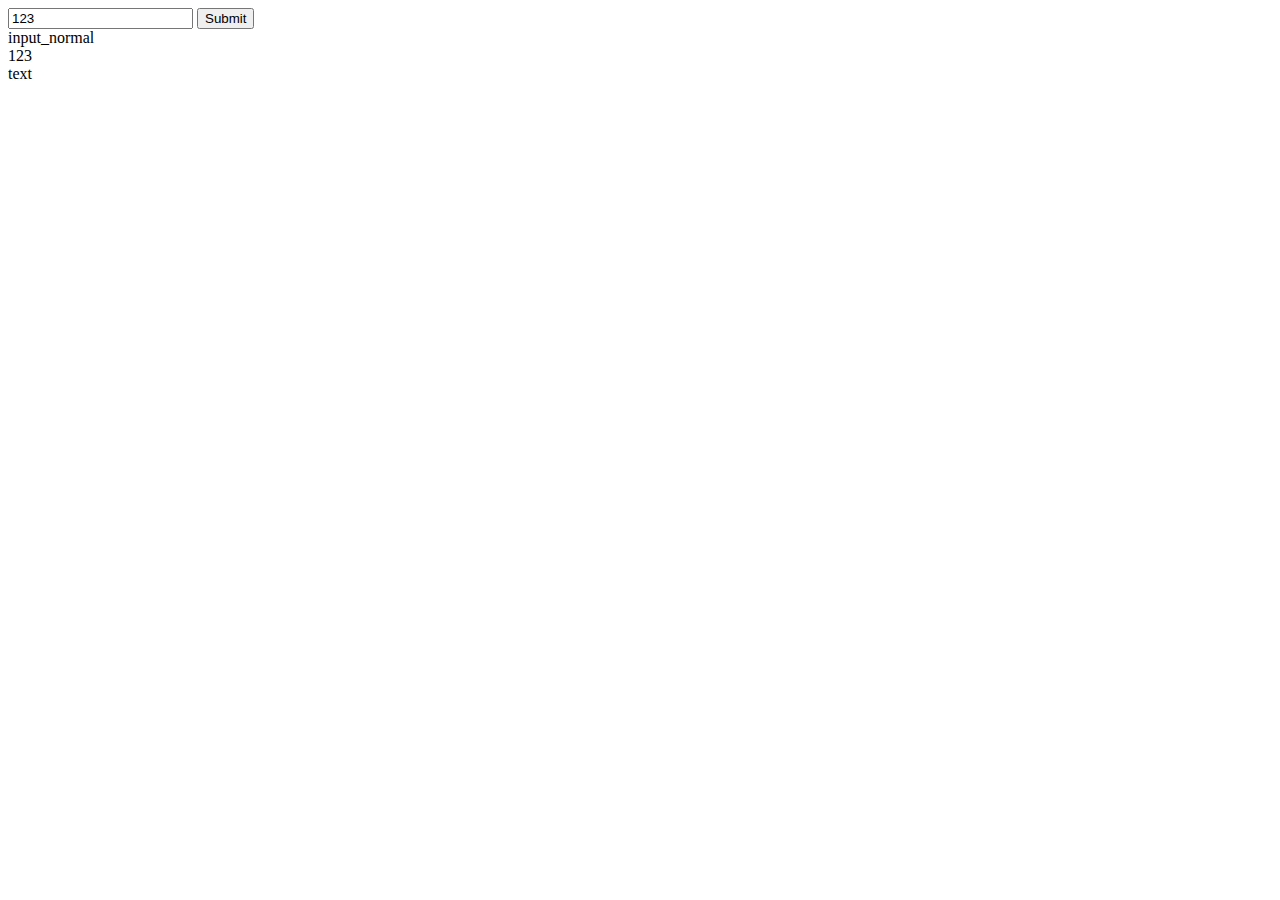
<file: Atributos/index.html>
<!DOCTYPE html>
<html lang="en">
<head>
    <meta charset="UTF-8">
    <meta name="viewport" content="width=device-width, initial-scale=1.0">
    <title>Atributos de inputs</title>
</head>
<body>
    <form>
        <input type="text" class="input_normal" value="123" minlength="8">
        <input type="submit">
    </form>
  

    <script src="inputs.js"></script>
</body>
</html>
</file>
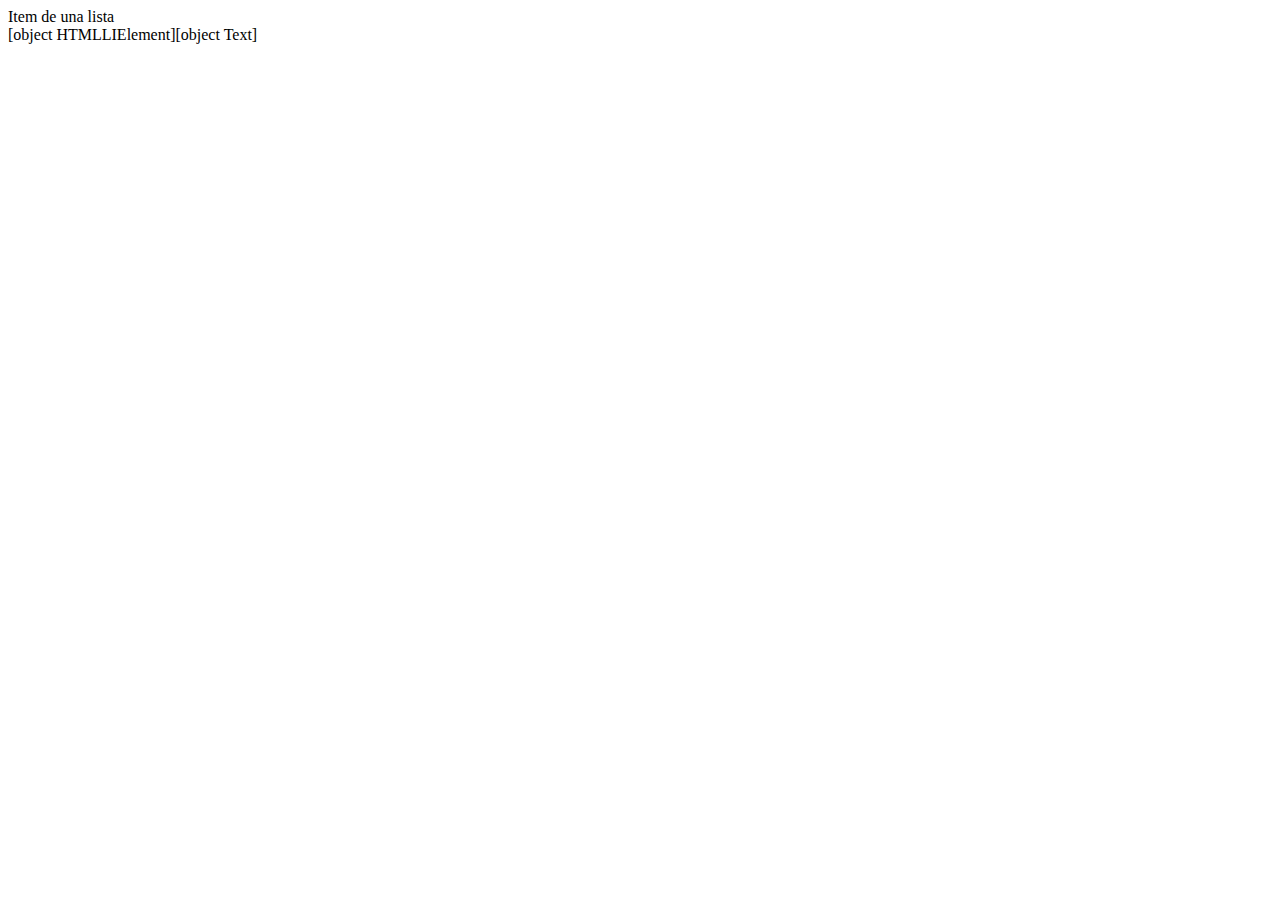
<file: CreacionDeElementos/index.html>
<!DOCTYPE html>
<html lang="en">
<head>
    <meta charset="UTF-8">
    <meta name="viewport" content="width=device-width, initial-scale=1.0">
    <title>Creacion de elementos</title>
</head>
<body>
    <div class="contenedor"></div>
    <script src="ElementsCreate.js"></script>
</body>
</html>
</file>
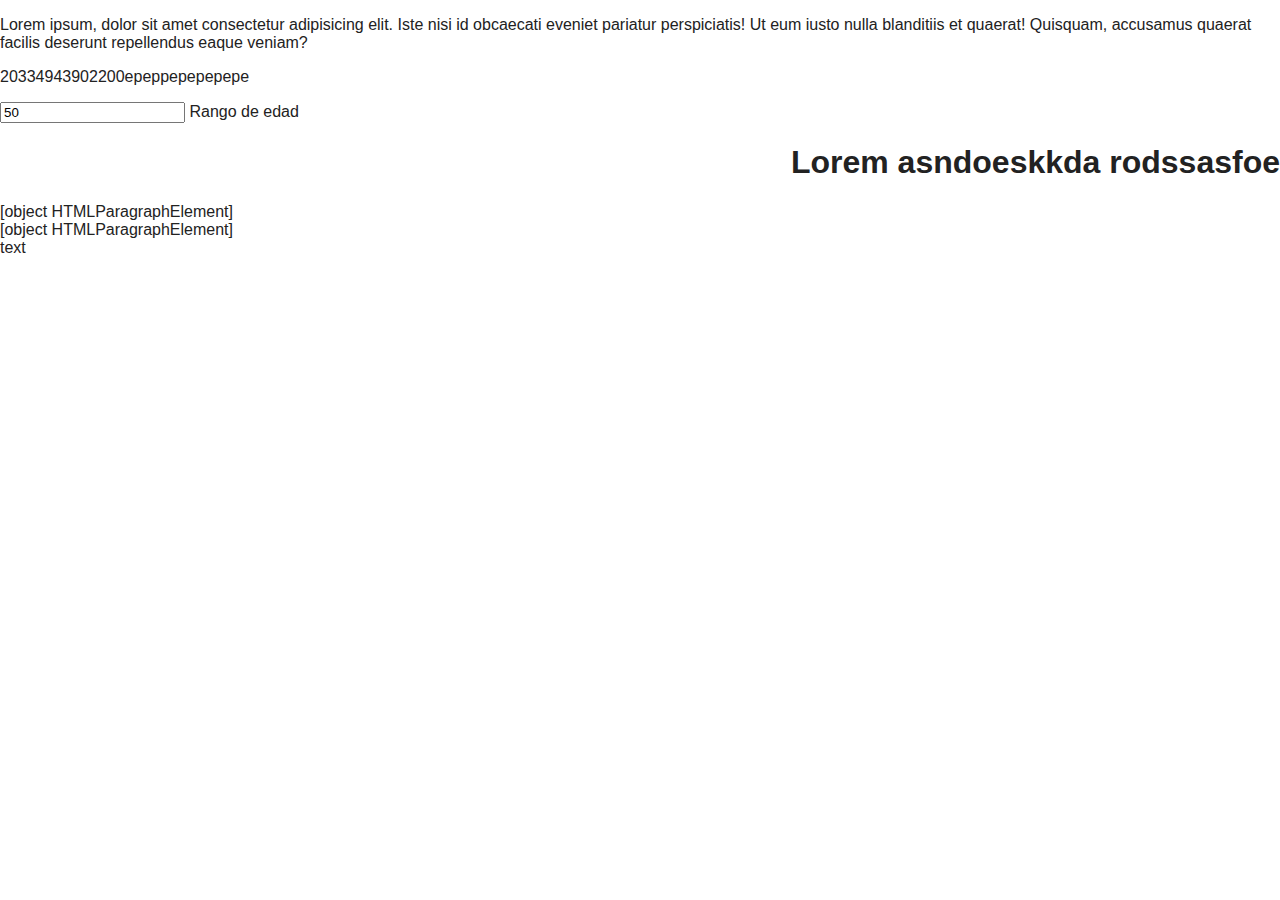
<file: DOM/index.html>
<!DOCTYPE html>
<html lang="en">
<head>
    <meta charset="UTF-8">
    <meta name="viewport" content="width=device-width, initial-scale=1.0">
    <title>MOD</title>
    <link rel="stylesheet" href="styles.css">
</head>
<body>
    <p id="parrafo">Lorem ipsum, dolor sit amet consectetur adipisicing elit. Iste nisi id obcaecati eveniet pariatur perspiciatis! Ut eum iusto nulla blanditiis et quaerat! Quisquam, accusamus quaerat facilis deserunt repellendus eaque veniam?
    </p>
    <p class="pf">20334943902200epeppepepepepe</p>

    <input type="range" class="rango">
    <label>Rango de edad</label>

    <h1 class="titulo" title="Info sobre lorem"> Lorem asndoeskkda rodssasfoe</h1>
    <script src="DocumentObjetcModel.js"></script>
</body>
</html>
</file>
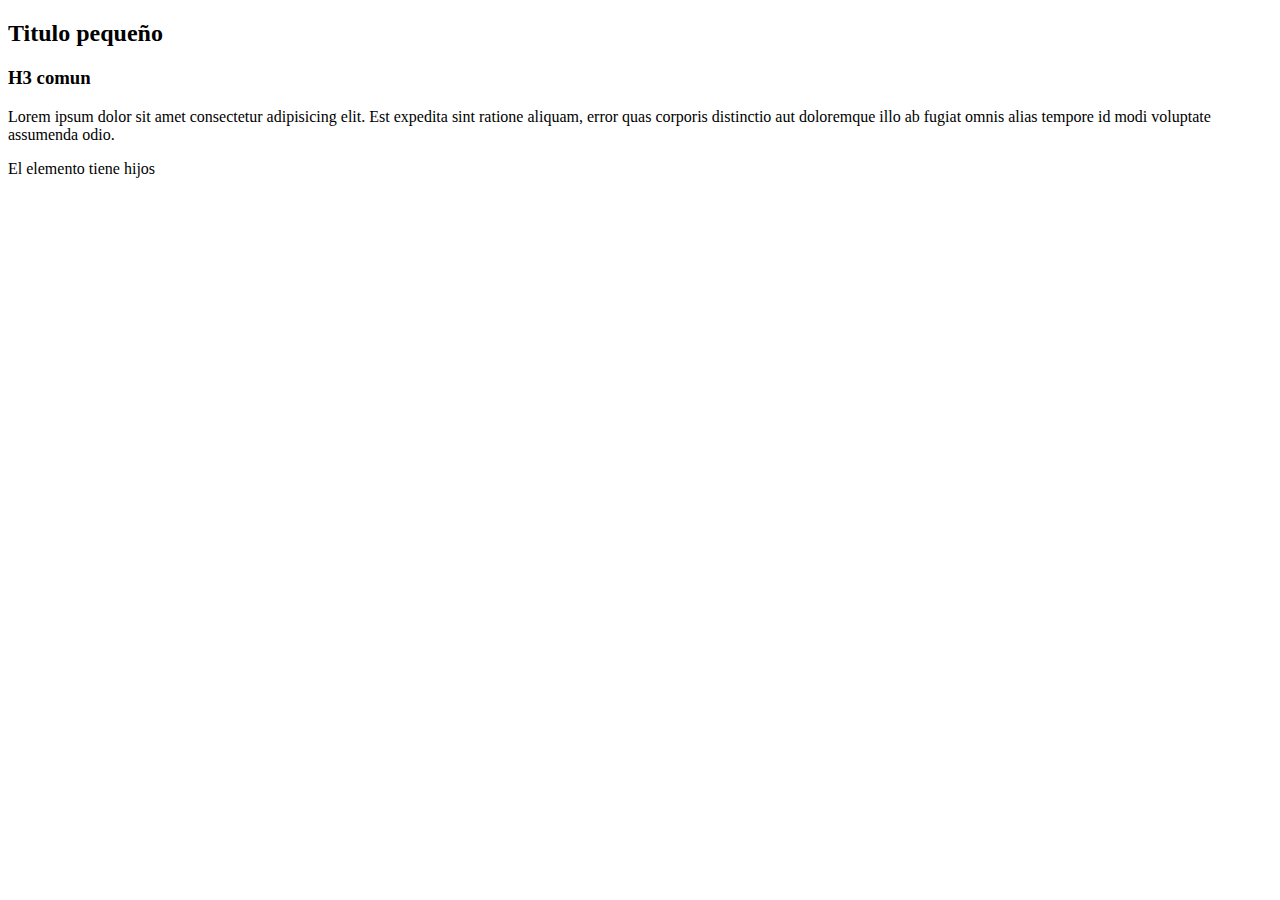
<file: MetodosChild/index.html>
<!DOCTYPE html>
<html lang="en">
<head>
    <meta charset="UTF-8">
    <meta name="viewport" content="width=device-width, initial-scale=1.0">
    <title>Obtencion y modificacion de childs</title>
</head>
<body>
    <div class="contenedor">
        <h2 class="h2_antiguo">H2 comun</h2>
        <h3>H3 comun</h3>
        <p>Lorem ipsum dolor sit amet consectetur adipisicing elit. Est expedita sint ratione aliquam, error quas corporis distinctio aut doloremque illo ab fugiat omnis alias tempore id modi voluptate assumenda odio.</p>
    </div>


    <script src="child.js"></script>
</body>
</html>
</file>
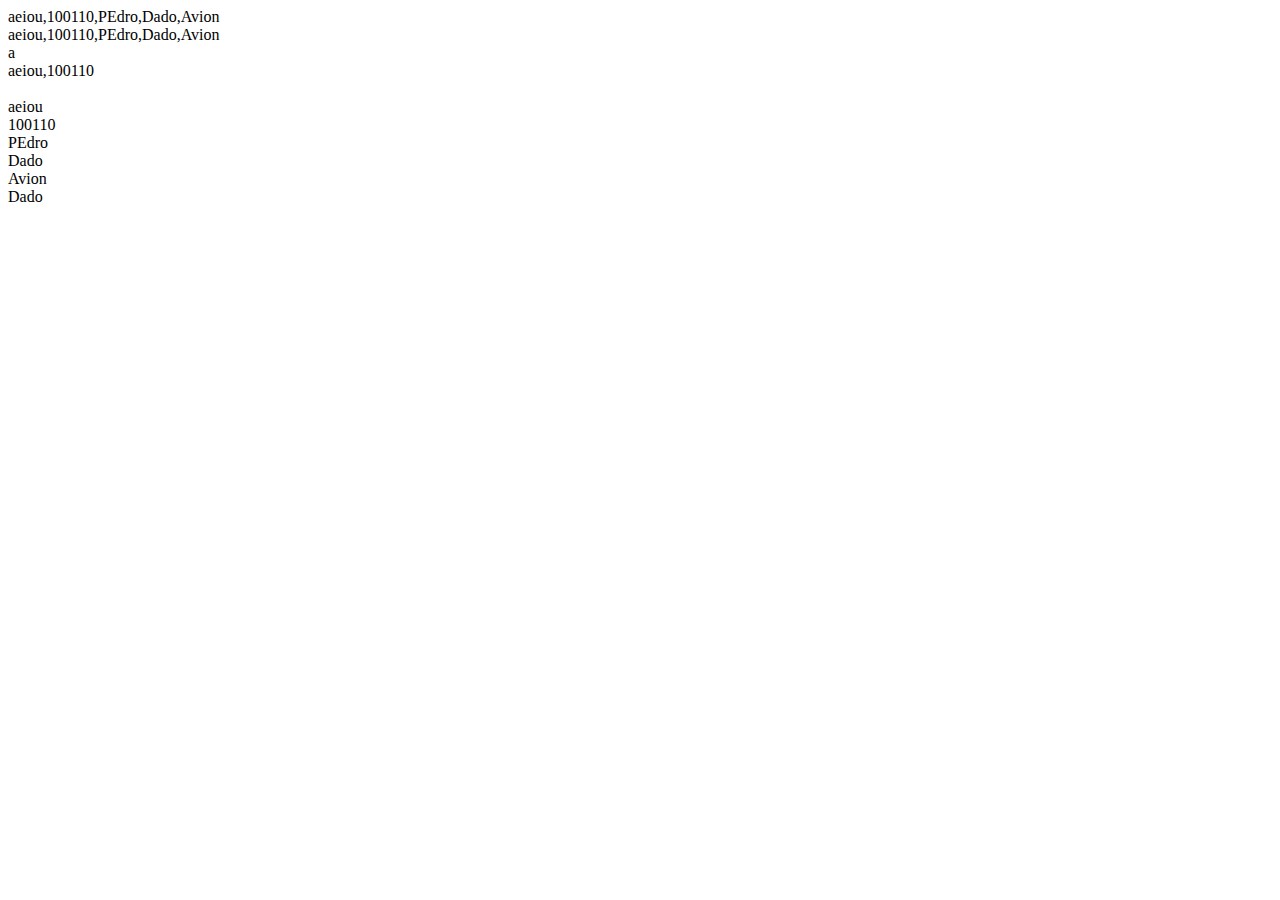
<file: MetodosDeArrays/index.html>
<!DOCTYPE html>
<html lang="en">
<head>
    <meta charset="UTF-8">
    <meta name="viewport" content="width=device-width, initial-scale=1.0">
    <title>Metodos de arrays</title>
</head>
<body>
    <script src="M_Accesores.js"></script>
</body>
</html>
</file>
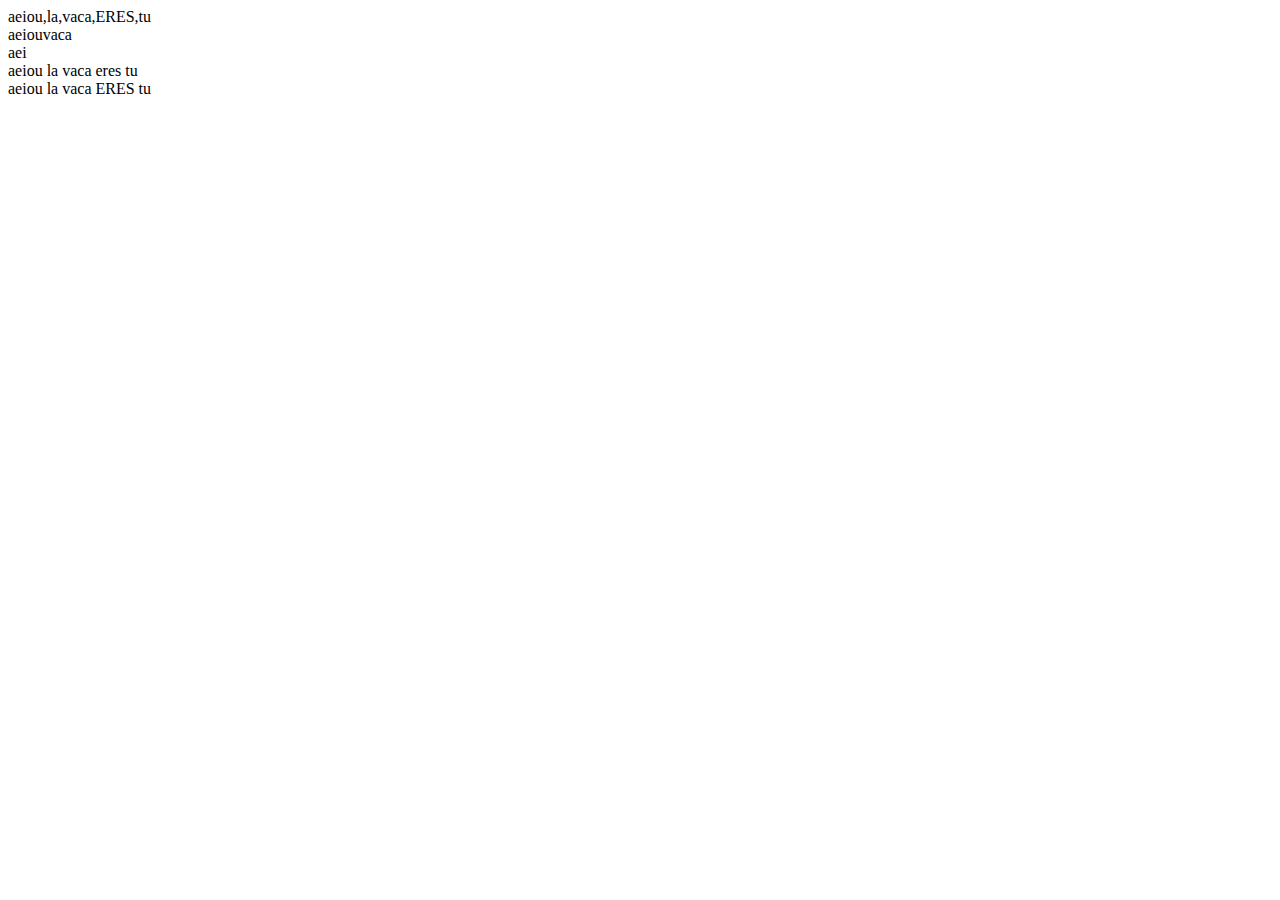
<file: MetodosDeCadena/index.html>
<!DOCTYPE html>
<html lang="en">
<head>
    <meta charset="UTF-8">
    <meta name="viewport" content="width=device-width, initial-scale=1.0">
    <title>Metodos de cadena</title>
</head>
<body>
    <script src="MString2.js"></script>
</body>
</html>
</file>
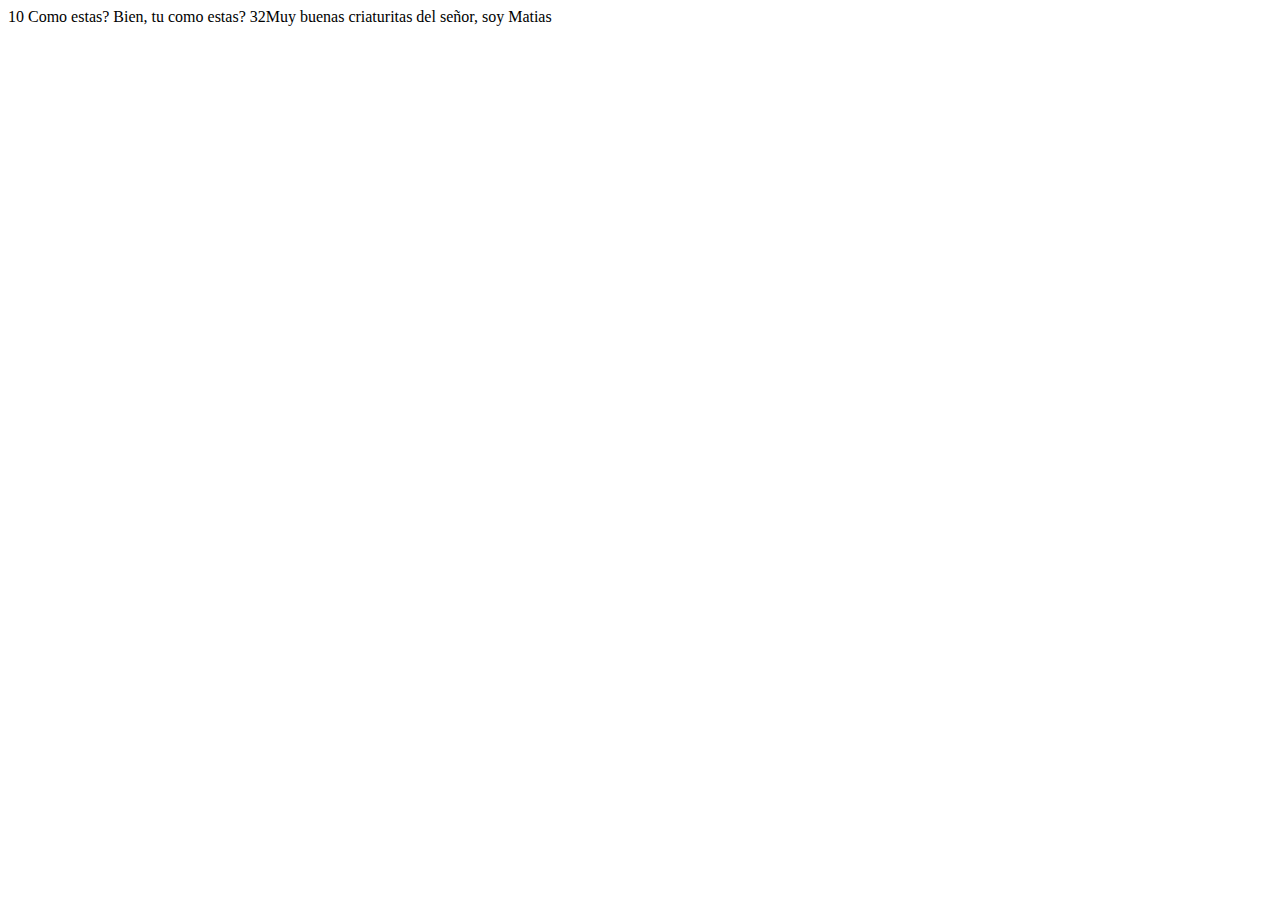
<file: Operadores/index.html>
<!DOCTYPE html>
<html lang="en">
<head>
    <meta charset="UTF-8">
    <meta name="viewport" content="width=device-width, initial-scale=1.0">
    <title>Operadores importantes</title>
</head>
<body>
    <script src="Oper_y_concatenacion.js"></script>
</body>
</html>
</file>
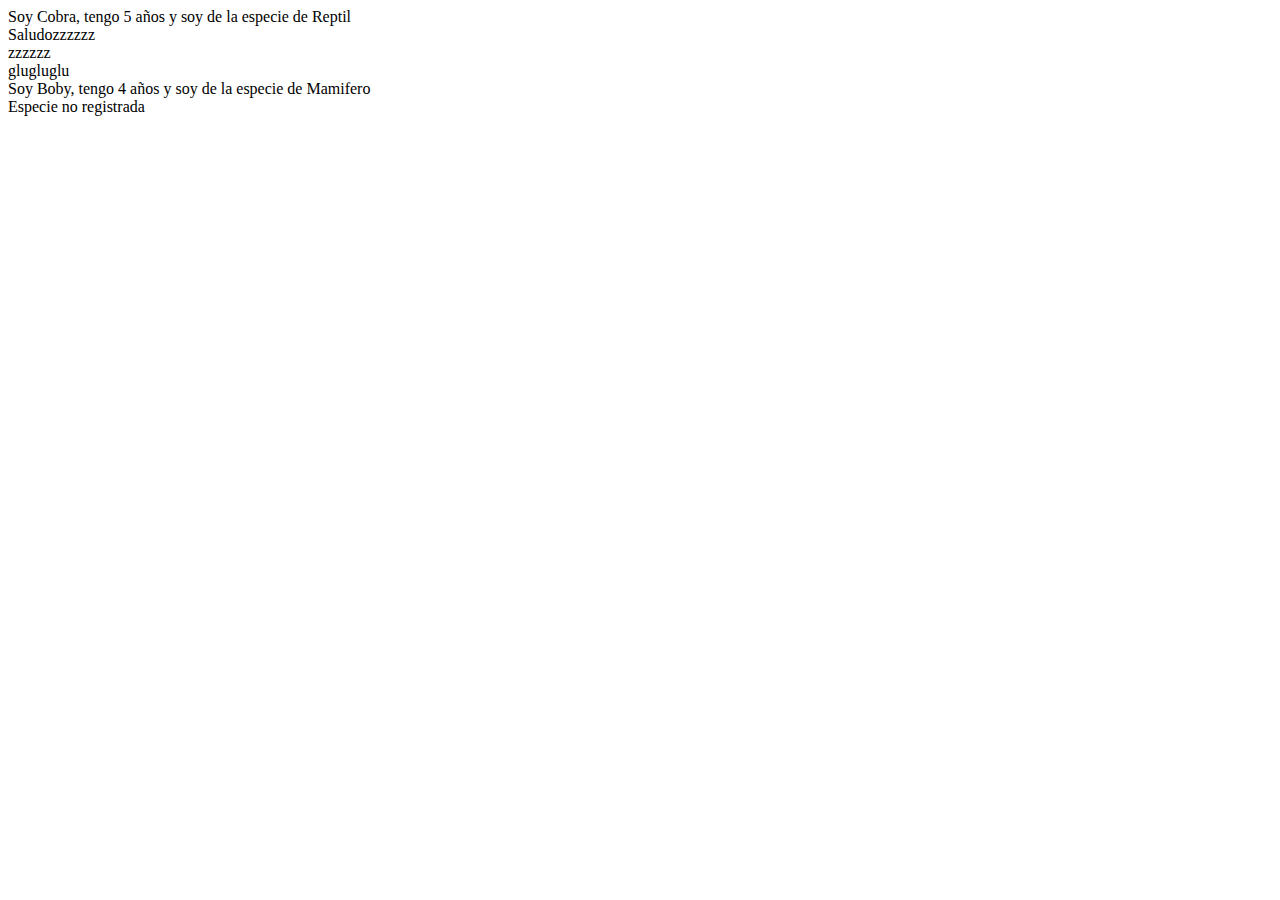
<file: POO/index.html>
<!DOCTYPE html>
<html lang="en">
<head>
    <meta charset="UTF-8">
    <meta name="viewport" content="width=device-width, initial-scale=1.0">
    <title>Programacion orientada a objeto</title>
</head>
<body>
    <script src="ConceptosB.js"></script>
</body>
</html>
</file>
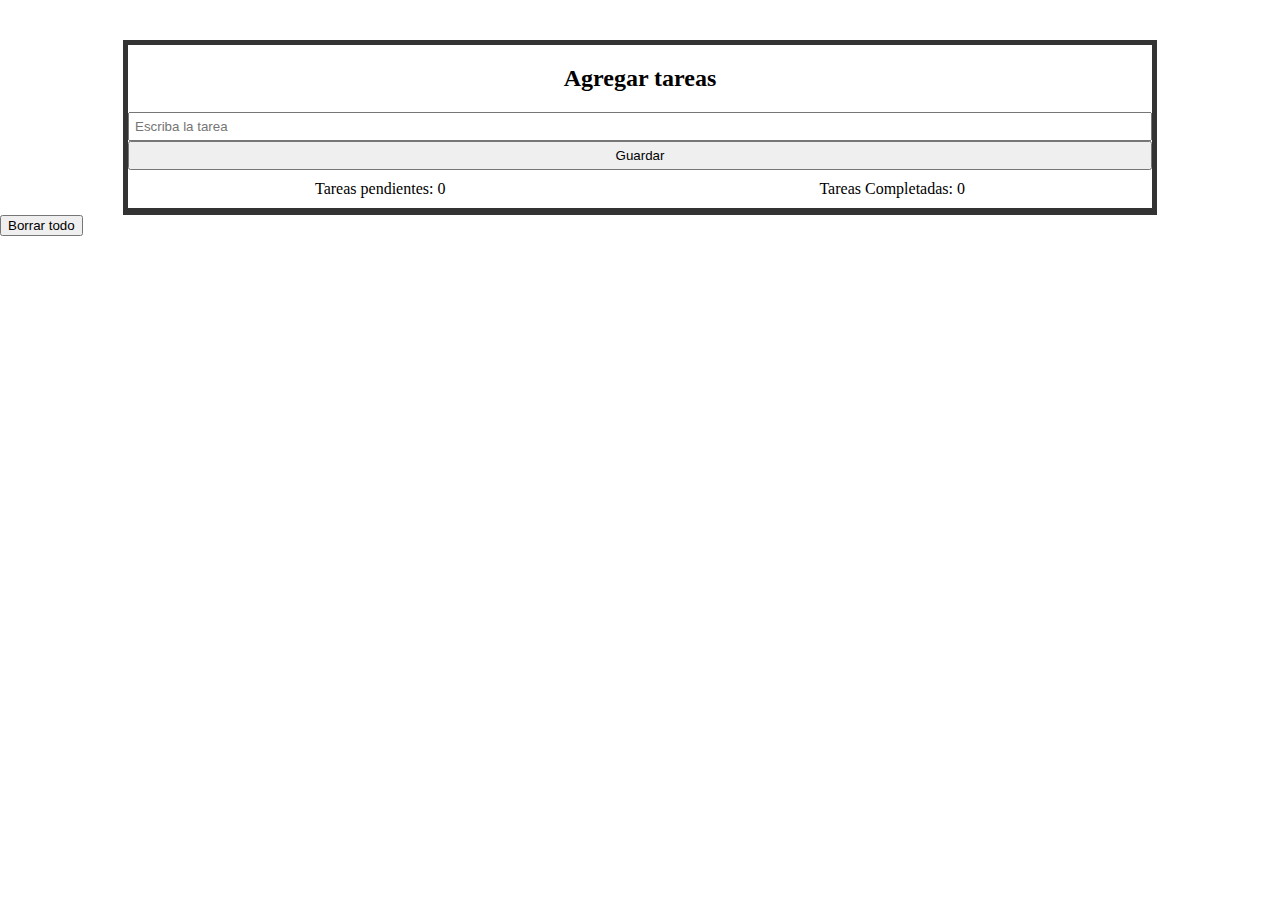
<file: ProyectoFinal/index.html>
<!DOCTYPE html>
<html lang="en">
<head>
    <meta charset="UTF-8">
    <meta name="viewport" content="width=device-width, initial-scale=1.0">
    <link rel="stylesheet" href="styles.css">
    <title>To-do List</title>
</head>
<body>
    <div class="flex-container">
        <h2>Agregar tareas</h2>
        <input type="text" minlength="1" maxlength="40" id="inputText" placeholder="Escriba la tarea">
        <!-- Al precionar guardar se debe crear un div por debajo donde se muestre el texto y 2 botones para tachar y borrar -->
        <input type="submit" value="Guardar" id="guardar">
        <!-- Estructura basica -->
        <!--<div class="flex-item">tarea 1 <button type="reset" class="tachar">Tachar</button><button type="submit" class="borrar">Borrar</button></div>
            <div class="flex-item">tarea 2 <button type="reset" class="tachar">Tachar</button><button type="submit" class="borrar">Borrar</button></div> -->
        
    </div>
    <!-- Puedo agregar la hora actual -->
    <div class="delete-container">
        <button id="borrar-todo">Borrar todo</button>
    </div>


    <script src="To-do_List.js"></script>
</body>
</html>
</file>
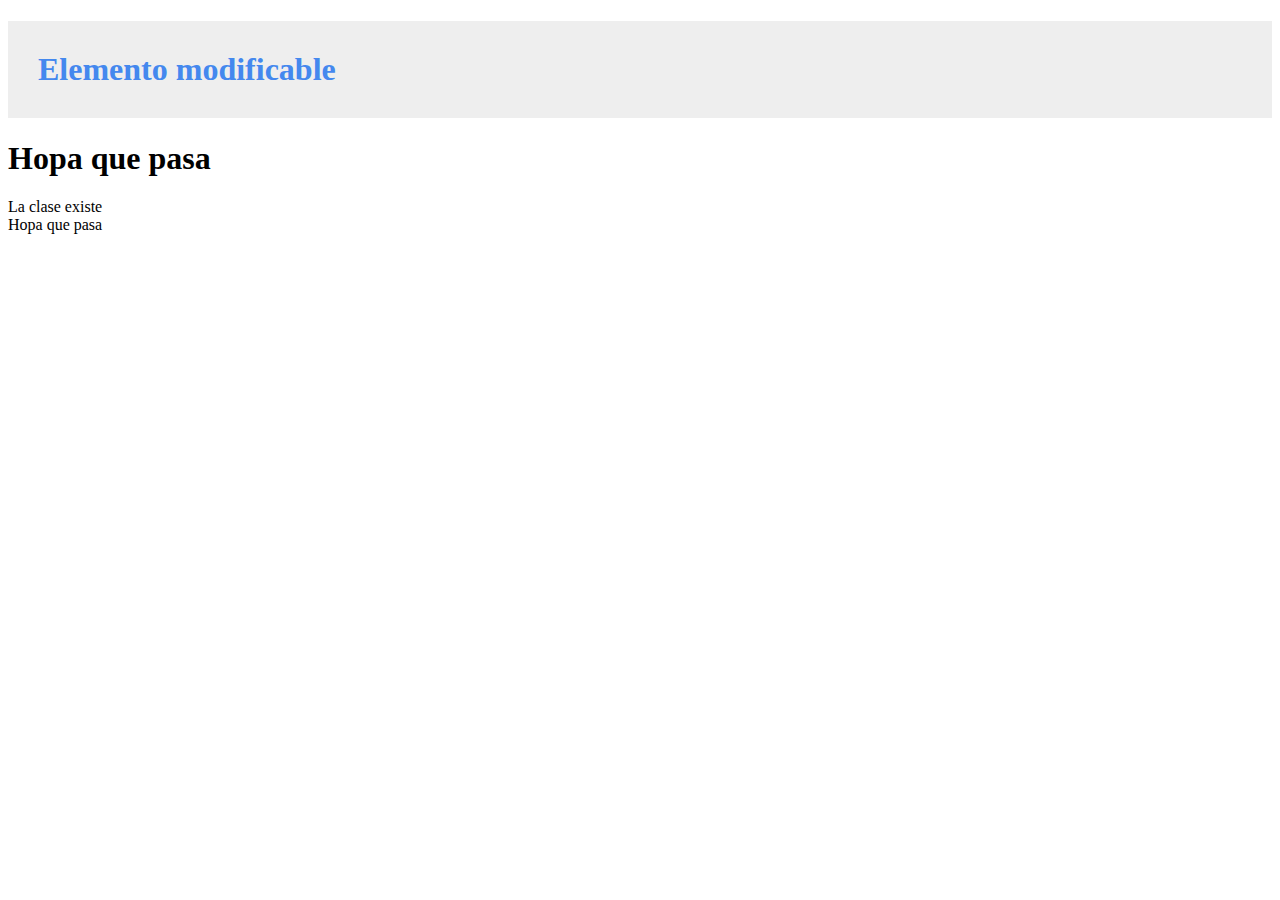
<file: Atributos/index2.html>
<!DOCTYPE html>
<html lang="en">
<head>
    <meta charset="UTF-8">
    <meta name="viewport" content="width=device-width, initial-scale=1.0">
    <title>Atributos de estilos</title>
</head>
<body>
    <h1 class="titulo">Elemento modificable</h1>
    <h1 class="sub_titulo">Hopa que pasa</h1>
    <script src="styles.js"></script>
</body>
</html>
</file>
<file: DOM/styles.css>
body {
    margin: 0;
    color: #222;
    font-family: sans-serif;
}
</file>
<file: ProyectoFinal/styles.css>
body {
    margin: 0;
    font-family: 'Times New Roman', Times, serif;
}

.flex-container {
    border: 5px solid #333;
    display: flex;
    flex-direction: column;
    text-align: center;
    width: 80vw;
    margin: auto;
    margin-top: 40px;
}
/* Donde estan los botones y el texto */
.flex-item {
    display: flex;
    align-items: center;
     /* Distribuye el texto a la izquierda y los botones a la derecha */
    padding: 10px;
    border-bottom: 2px solid #a1a1a1;
}
input {
    padding: 5px;
}
/* Boton de tachar */
.tachar {
    background-color: #48e;
    margin-left: auto;
    margin-right: 10px;
}
/* Boton borrar */
.borrar {
    color: #e48;
    
}
/* Texto del input */
.textNodo {
    font-size: 15px;
}
.task-container {
    display: flex;
    justify-content: space-around;
    border-bottom: 2px solid #333;
}
p {
    margin: 10px;
}
</file>
